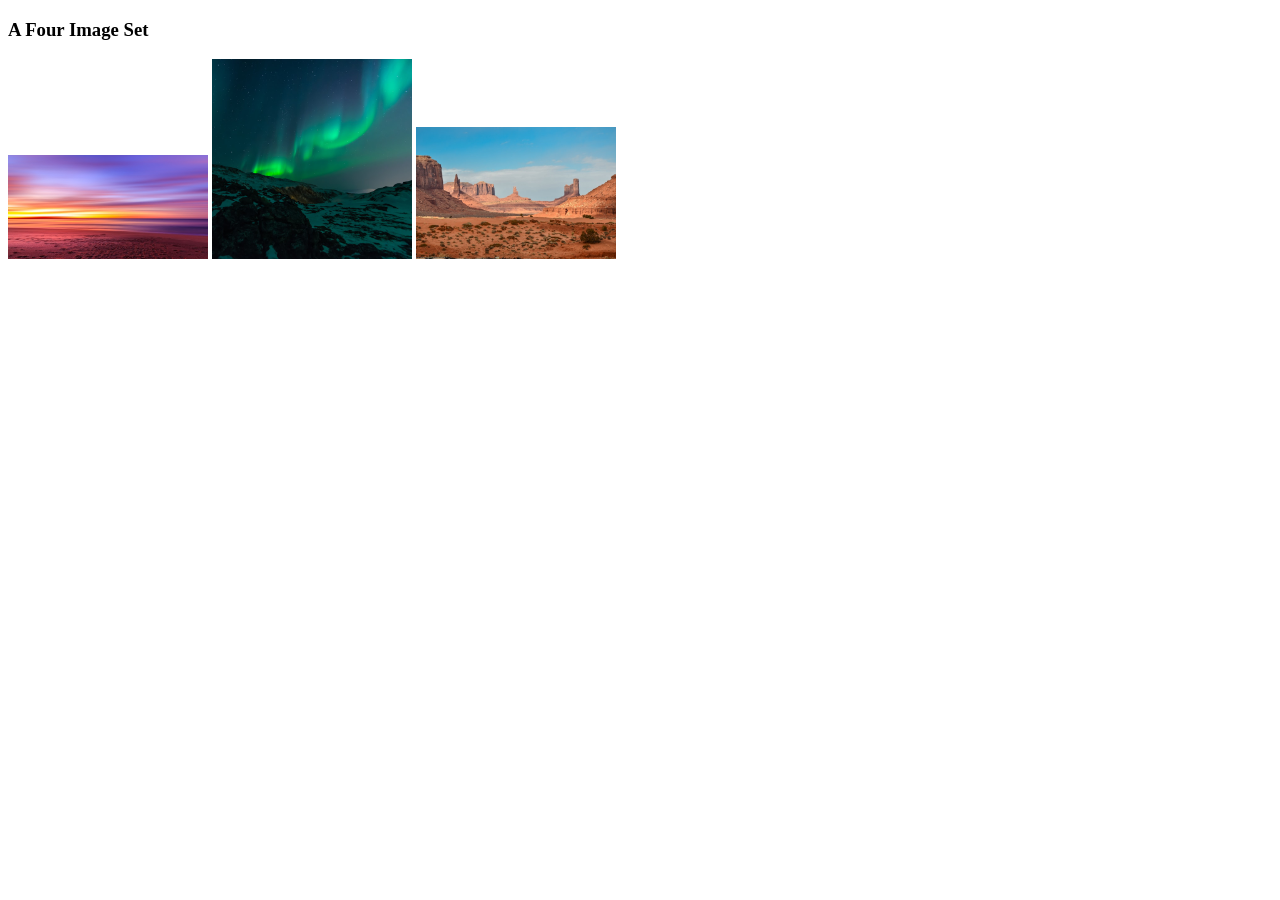
<file: demos/lightbox/index.html>
<!DOCTYPE html>
<html lang="en">
<head>
    <meta charset="UTF-8">
    <title>Lightbox Demo</title>
    <link rel="stylesheet" href="css/lightbox.min.css">
    <style>
        img {
            width: 200px;
        }
    </style>
</head>
<body>
  <h3>A Four Image Set</h3>
  <div>
    <a class="example-image-link" href="images/sunset-lg.jpg" data-lightbox="example-set" data-title="Caption 1"><img class="example-image" src="images/sunset-sm.jpg" alt="A beautiful sunset"/></a>
    <a class="example-image-link" href="images/aurora-lg.jpg" data-lightbox="example-set" data-title="Caption 2"><img class="example-image" src="images/aurora-sm.jpg" alt="Aurora Borealis over a mountain" /></a>
    <a class="example-image-link" href="images/desert-lg.jpg" data-lightbox="example-set" data-title="Caption 3"><img class="example-image" src="images/desert-sm.jpg" alt="A dry desert" /></a>
  </div>

  <script src="js/lightbox-plus-jquery.min.js"></script>
</body>
</html>
</file>
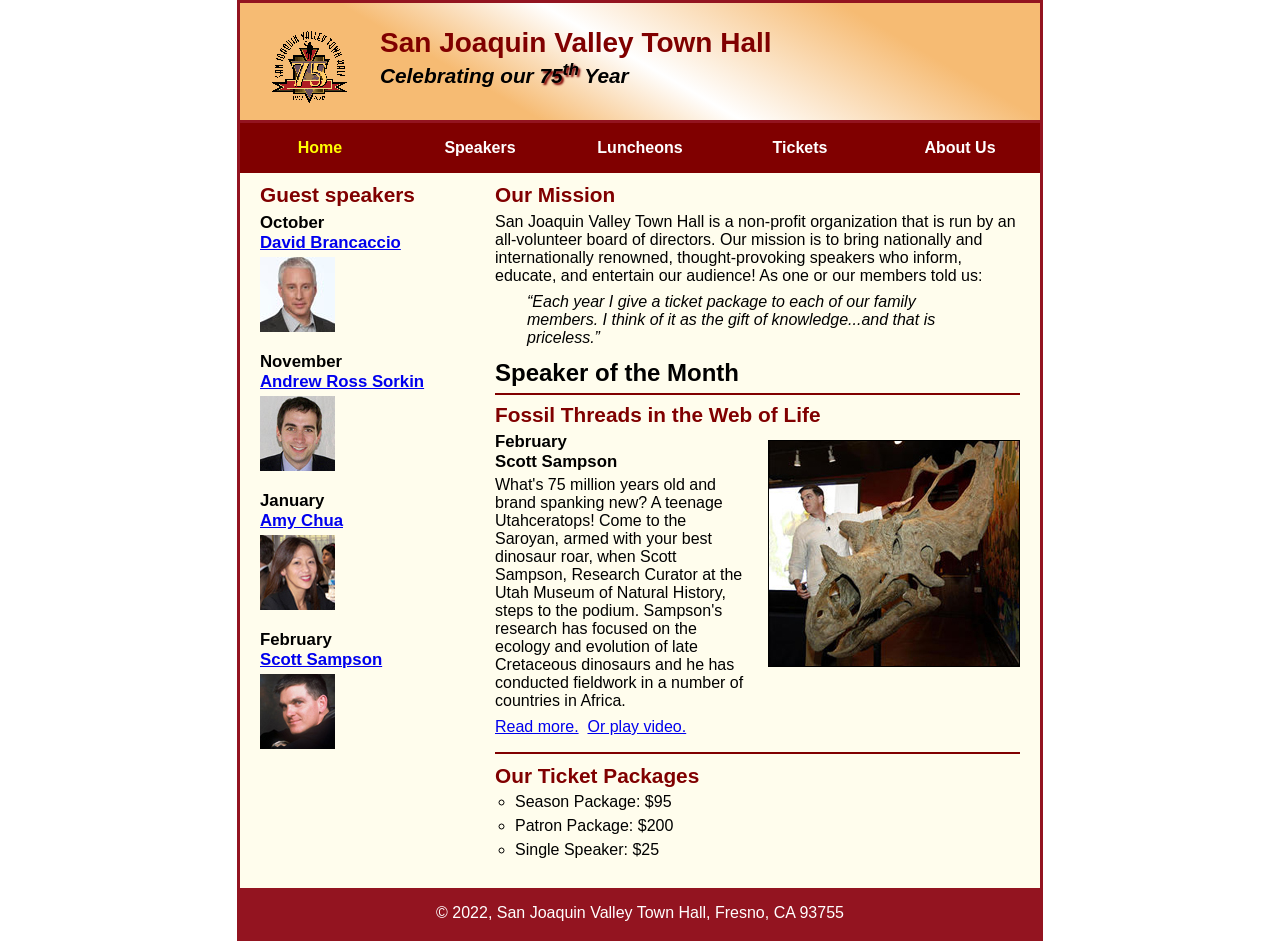
<file: exercises/town_hall_3/index.html>
<!DOCTYPE html>
<html lang="en">

<head>
	<meta charset="utf-8">
	<title>San Joaquin Valley Town Hall</title>
	<link rel="shortcut icon" href="images/favicon.ico">
	<link rel="stylesheet" href="styles/c15_main.css">
</head>

<body>
	<header>
		<img src="images/town_hall_logo.gif" alt="Town Hall logo" height="80">
		<h2>San Joaquin Valley Town Hall</h2>
		<h3>Celebrating our <span class="shadow">75<sup>th</sup></span> Year</h3>
	</header>
	<nav id="nav_menu">
    	<ul>
        	<li><a href="index.html" class="current">Home</a></li>
        	<li><a href="speakers.html">Speakers</a></li>
        	<li><a href="luncheons.html">Luncheons</a></li>
        	<li><a href="tickets.html">Tickets</a></li>
        	<li><a href="aboutus.html">About Us</a>
            	<ul>
                	<li><a href="#">Our History</a></li>
                	<li><a href="#">Board of Directors</a></li>
                	<li><a href="#">Past Speakers</a></li>
                	<li><a href="#">Contact Information</a></li>
            	</ul>
        	</li>
    	</ul>
	</nav>
	<main>
		<section>
			<h2>Our Mission</h2>
			<p>San Joaquin Valley Town Hall is a non-profit organization that is run by an 
			   all-volunteer board of directors. Our mission is to bring nationally and 
			   internationally renowned, thought-provoking speakers who inform, educate, 
			   and entertain our audience! As one or our members told us:</p>
			<blockquote>&ldquo;Each year I give a ticket package to each of our family members. 
			I think of it as the gift of knowledge...and that is priceless.&rdquo;</blockquote>
			
			<h1>Speaker of the Month</h1>
			<article>
				<h2>Fossil Threads in the Web of Life</h2>
				<img src="images/sampson_dinosaur.jpg" alt="Scott Sampson with dinosaur">
				<h3>February<br>
				Scott Sampson</h3>
				<p>What's 75 million years old and brand spanking new? A teenage Utahceratops! 
				Come to the Saroyan, armed with your best dinosaur roar, when Scott Sampson, Research 
				Curator at the Utah Museum of Natural History, steps to the podium. Sampson's research 
				has focused on the ecology and evolution of late Cretaceous dinosaurs and he has conducted 
				fieldwork in a number of countries in Africa.</p>
				<p>
					<a href="speakers/c7_sampson.html">Read more.</a>&nbsp;
					<a href="media/sampson.swf" target="_blank">Or play video.</a>
				</p>
			</article>
			
			<h2>Our Ticket Packages</h2>
			<ul>
				<li>Season Package: $95</li>
				<li>Patron Package: $200</li>
				<li>Single Speaker: $25</li>
			</ul>
		</section>
		<aside>
			<h2>Guest speakers</h2>
			<h3>October<br><a href="speakers/brancaccio.html">David Brancaccio</a></h3>
			<img src="images/brancaccio75.jpg" alt="David Brancaccio photo">
			<h3>November<br><a href="speakers/sorkin.html">Andrew Ross Sorkin</a></h3>
			<img src="images/sorkin75.jpg" alt="Andrew Ross Sorkin photo">
			<h3>January<br><a href="speakers/chua.html">Amy Chua</a></h3>
			<img src="images/chua75.jpg" alt="Amy Chua photo">
			<h3>February<br><a href="speakers/c7_sampson.html">Scott Sampson</a></h3>
			<img src="images/sampson75.jpg" alt="Scott Sampson photo">
		</aside>
	</main>
	<footer>
		<p>&copy; 2022, San Joaquin Valley Town Hall, Fresno, CA 93755</p>
	</footer>
</body>
</html>
</file>
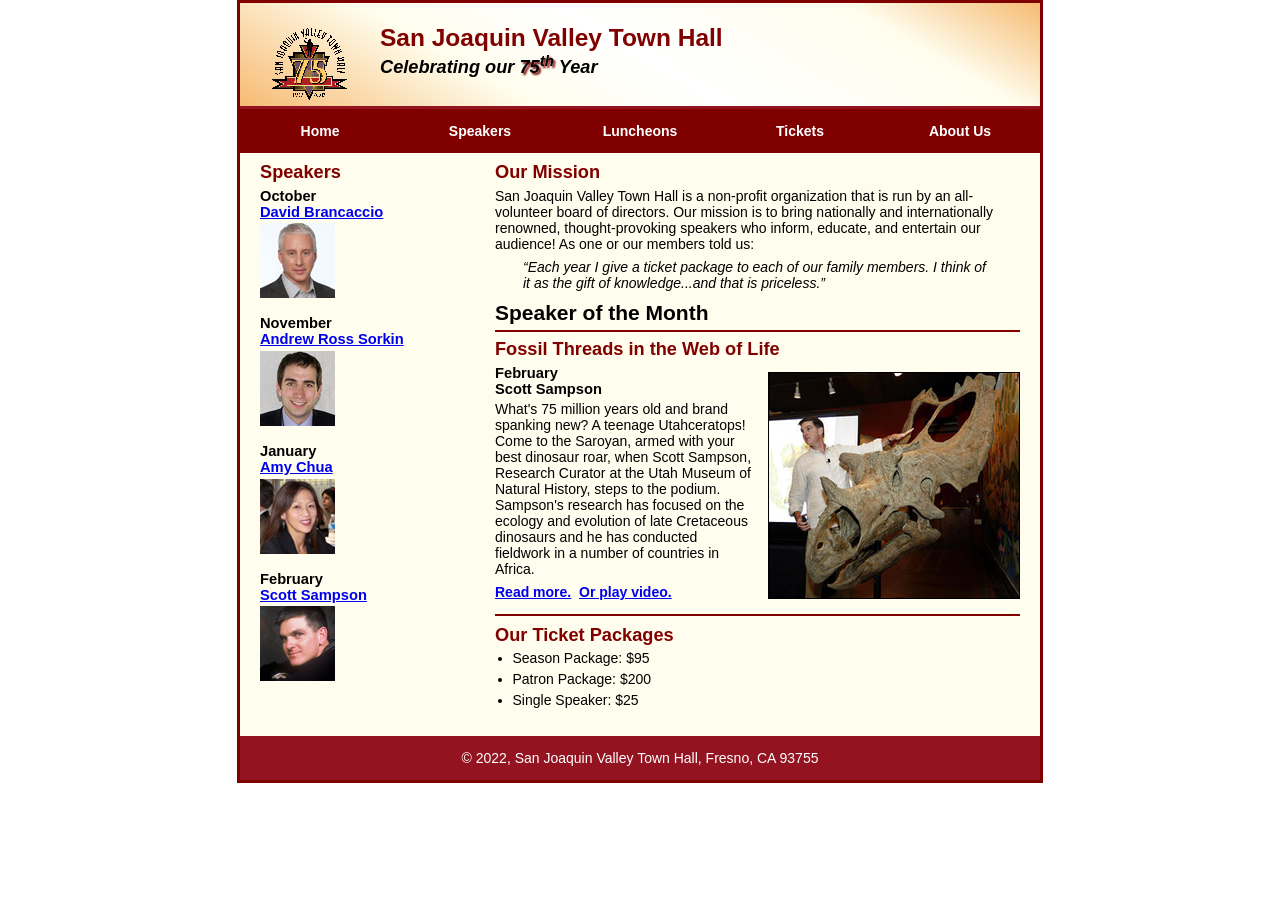
<file: exercises/town_hall_4/index.html>
<!DOCTYPE html>
<html lang="en">

<head>
	<meta charset="utf-8">
	<title>San Joaquin Valley Town Hall</title>
	<link rel="shortcut icon" href="images/favicon.ico">
	<link rel="stylesheet" href="styles/main.css">
</head>

<body>
	<header>
		<img src="images/town_hall_logo.gif" alt="Town Hall logo" height="80">
		<h2>San Joaquin Valley Town Hall</h2>
		<h3>Celebrating our <span class="shadow">75<sup>th</sup></span> Year</h3>
	</header>
    <nav id="nav_menu">
    	<ul>
       		<li><a href="../index.html">Home</a></li>
       		<li><a href="speakers.html">Speakers</a></li>
       		<li><a href="luncheons.html">Luncheons</a></li>
       		<li><a href="tickets.html">Tickets</a></li>
       		<li><a href="aboutus.html"> About Us</a>
           		<ul>
               		<li><a href="#">Our History</a></li>
               		<li><a href="#">Board of Directors</a></li>
               		<li><a href="#">Past Speakers</a></li>
               		<li><a href="#">Contact Information</a></li>
           		</ul>
       		</li>
    	</ul>
    </nav>
    <main>
    	<section>
            <h2>Our Mission</h2>
            <p>San Joaquin Valley Town Hall is a non-profit organization that is run by an all-volunteer board of directors. Our mission is to bring nationally and internationally renowned, thought-provoking speakers who inform, educate, and entertain our audience! As one or our members told us:</p>
            <blockquote>&ldquo;Each year I give a ticket package to each of our family members. I think of it as the gift of knowledge...and that is priceless.&rdquo;</blockquote>
            <h1>Speaker of the Month</h1>
            <article>
                <h2>Fossil Threads in the Web of Life</h2>
                <img src="images/sampson_dinosaur.jpg" alt="Scott Sampson with Dinosaur">
                <h3>February<br>Scott Sampson</h3>
                <p>What's 75 million years old and brand spanking new? A teenage Utahceratops! Come to the Saroyan, armed with your best dinosaur roar, when Scott Sampson, Research Curator at the Utah Museum of Natural History, steps to the podium. Sampson's research has focused on the ecology and evolution of late Cretaceous dinosaurs and he has conducted fieldwork in a number of countries in Africa.</p>
                <p><a href="speakers/sampson.html"><b>Read more.</b></a>&nbsp;
                   <a href="speakers/sampson_video.html" target="_blank"><b>Or play video.</b></a>
                </p>
            </article>
            <h2>Our Ticket Packages</h2>
            <ul>
                <li>Season Package: $95</li>
                <li>Patron Package: $200</li>
                <li>Single Speaker: $25</li>
            </ul>
        </section>
        <aside>
            <h2 id="speakers">Speakers</h2>
            <h3>October<br><a href="speakers/brancaccio.html">David Brancaccio</a></h3>
            <img src="images/brancaccio75.jpg" alt="David Brancaccio photo">
            <h3>November<br><a href="speakers/sorkin.html">Andrew Ross Sorkin</a></h3>
            <img src="images/sorkin75.jpg" alt="Andrew Ross Sorkin photo">
            <h3>January<br><a href="speakers/chua.html">Amy Chua</a></h3>
            <img src="images/chua75.jpg" alt="Amy Chua photo">
            <h3>February<br><a href="speakers/sampson.html">Scott Sampson</a></h3>
            <img src="images/sampson75.jpg" alt="Scott Sampson">
        </aside>
	</main>    
	<footer>
		<p>&copy; 2022, San Joaquin Valley Town Hall, Fresno, CA 93755</p>
	</footer>
</body>
</html>
</file>
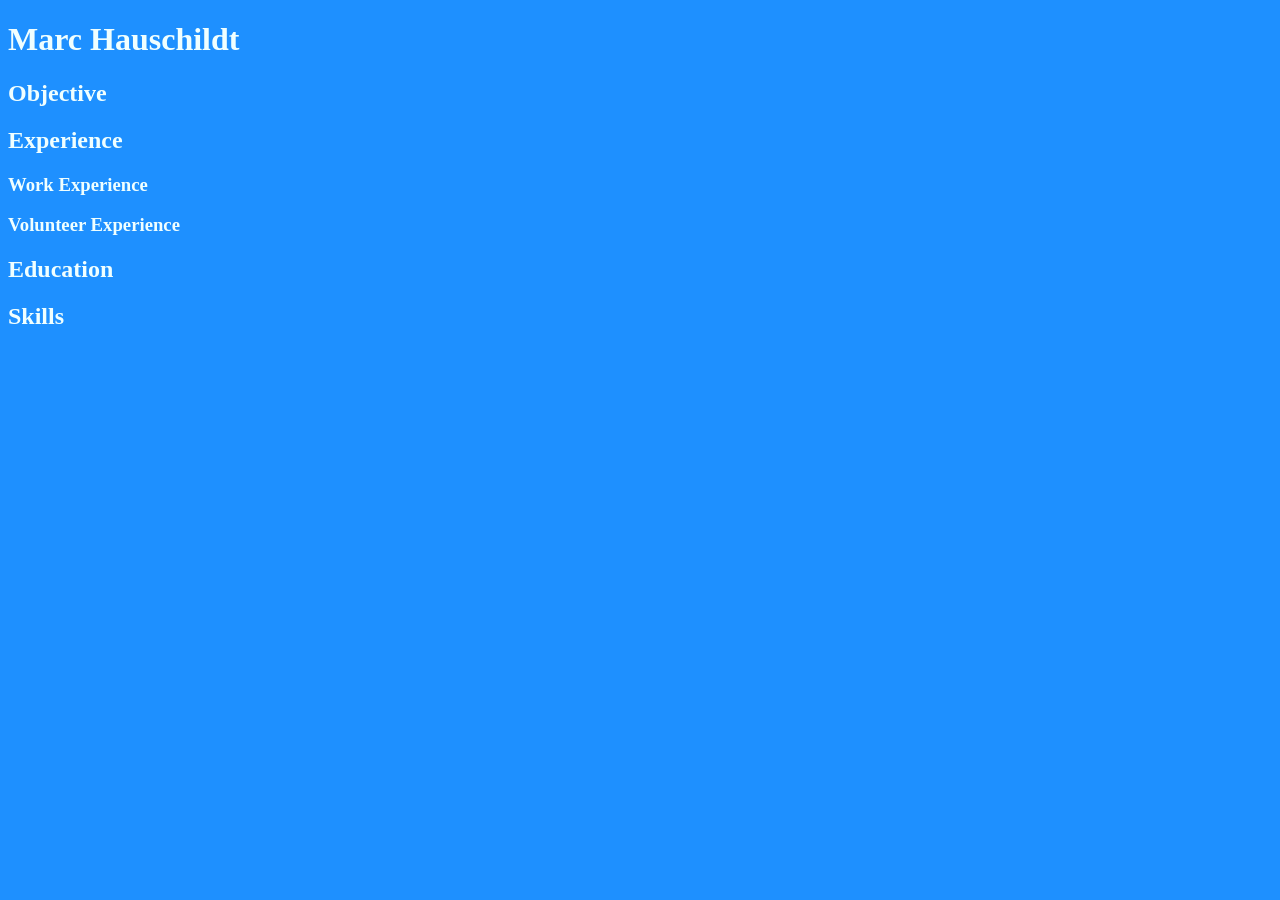
<file: labs/week01/index.html>
<!DOCTYPE html>
<html lang="en">
<head>
    <meta charset="UTF-8">
    <title>My Resume</title>
    <style>
        body {
            background-color: dodgerblue;
            color: azure;
        }
    </style>
</head>
<body>
    <h1>Marc Hauschildt</h1>
    <h2>Objective</h2>
    <h2>Experience</h2>
    <h3>Work Experience</h3>
    <h3>Volunteer Experience</h3>
    <h2>Education</h2>
    <h2>Skills</h2>
</body>
</html>
</file>
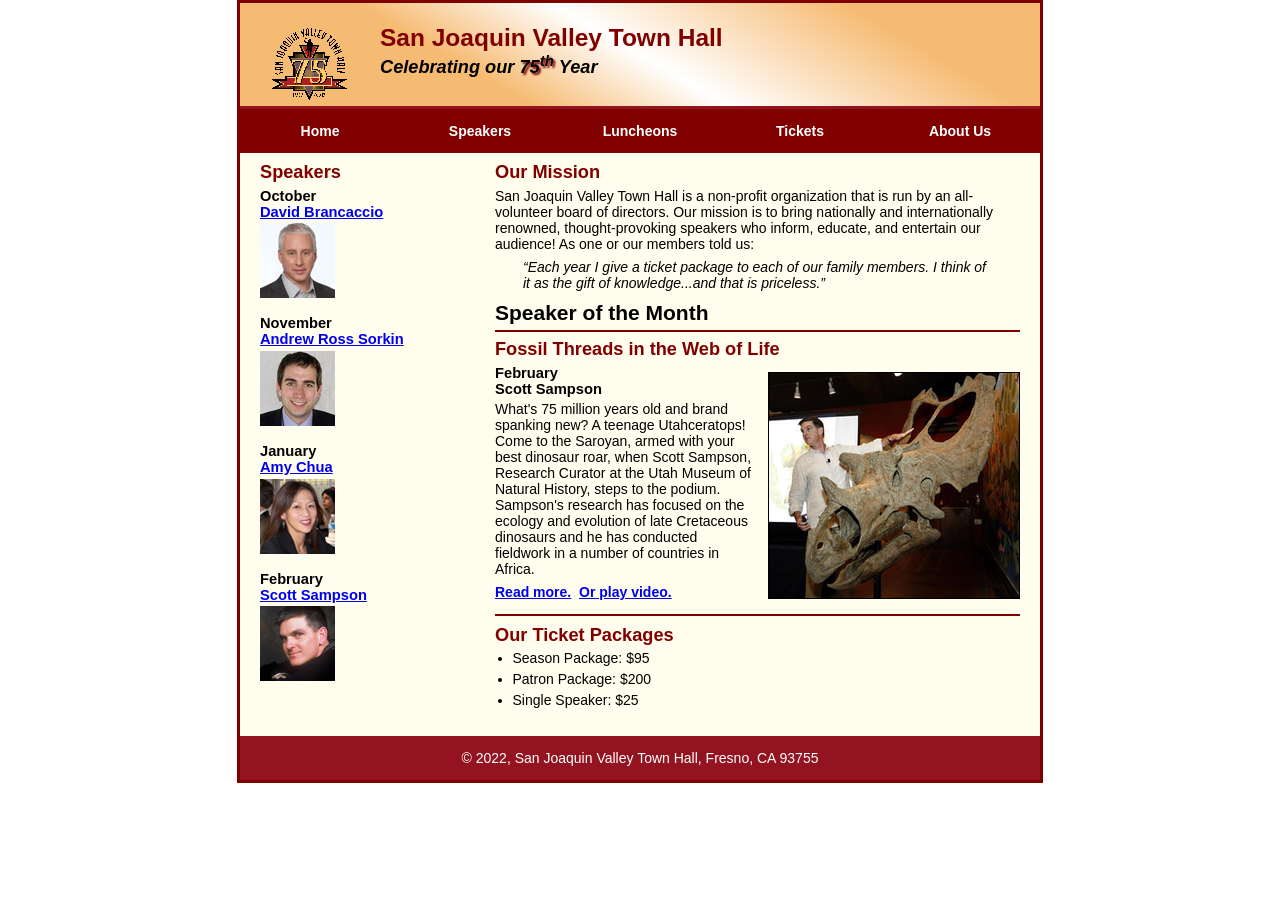
<file: solutions/town_hall_4/index.html>
<!DOCTYPE html>
<html lang="en">

<head>
	<meta charset="utf-8">
	<title>San Joaquin Valley Town Hall</title>
	<link rel="shortcut icon" href="images/favicon.ico">
	<link rel="stylesheet" href="styles/main.css">
</head>

<body>
	<header>
		<img src="images/town_hall_logo.gif" alt="Town Hall logo" height="80">
		<h2>San Joaquin Valley Town Hall</h2>
		<h3>Celebrating our <span class="shadow">75<sup>th</sup></span> Year</h3>
	</header>
	<nav id="nav_menu">
    	<ul>
       		<li><a href="../index.html">Home</a></li>
       		<li><a href="image_swaps.html">Speakers</a></li>
       		<li><a href="luncheons.html">Luncheons</a></li>
       		<li><a href="tickets.html">Tickets</a></li>
       		<li><a href="aboutus.html"> About Us</a>
           		<ul>
               		<li><a href="#">Our History</a></li>
               		<li><a href="#">Board of Directors</a></li>
               		<li><a href="#">Past Speakers</a></li>
               		<li><a href="#">Contact Information</a></li>
           		</ul>
       		</li>
    	</ul>
    </nav>
    <main>
    	<section>
            <h2>Our Mission</h2>
            <p>San Joaquin Valley Town Hall is a non-profit organization that is run by an all-volunteer board of directors. Our mission is to bring nationally and internationally renowned, thought-provoking speakers who inform, educate, and entertain our audience! As one or our members told us:</p>
            <blockquote>&ldquo;Each year I give a ticket package to each of our family members. I think of it as the gift of knowledge...and that is priceless.&rdquo;</blockquote>
            <h1>Speaker of the Month</h1>
            <article>
                <h2>Fossil Threads in the Web of Life</h2>
                <img src="images/sampson_dinosaur.jpg" alt="Scott Sampson with Dinosaur">
                <h3>February<br>Scott Sampson</h3>
                <p>What's 75 million years old and brand spanking new? A teenage Utahceratops! Come to the Saroyan, armed with your best dinosaur roar, when Scott Sampson, Research Curator at the Utah Museum of Natural History, steps to the podium. Sampson's research has focused on the ecology and evolution of late Cretaceous dinosaurs and he has conducted fieldwork in a number of countries in Africa.</p>
                <p><a href="speakers/sampson.html"><b>Read more.</b></a>&nbsp;
                   <a href="speakers/sampson_video.html" target="_blank"><b>Or play video.</b></a>
                </p>
            </article>
            <h2>Our Ticket Packages</h2>
            <ul>
                <li>Season Package: $95</li>
                <li>Patron Package: $200</li>
                <li>Single Speaker: $25</li>
            </ul>
        </section>
        <aside>
            <h2 id="speakers"> Speakers</h2>
            <h3>October<br><a href="speakers/brancaccio.html">David Brancaccio</a></h3>
            <img src="images/brancaccio75.jpg" alt="David Brancaccio photo">
            <h3>November<br><a href="speakers/sorkin.html">Andrew Ross Sorkin</a></h3>
            <img src="images/sorkin75.jpg" alt="Andrew Ross Sorkin photo">
            <h3>January<br><a href="speakers/chua.html">Amy Chua</a></h3>
            <img src="images/chua75.jpg" alt="Amy Chua photo">
            <h3>February<br><a href="speakers/sampson.html">Scott Sampson</a></h3>
            <img src="images/sampson75.jpg" alt="Scott Sampson">
        </aside>
	</main>    
	<footer>
		<p>&copy; 2022, San Joaquin Valley Town Hall, Fresno, CA 93755</p>
	</footer>
</body>
</html>
</file>
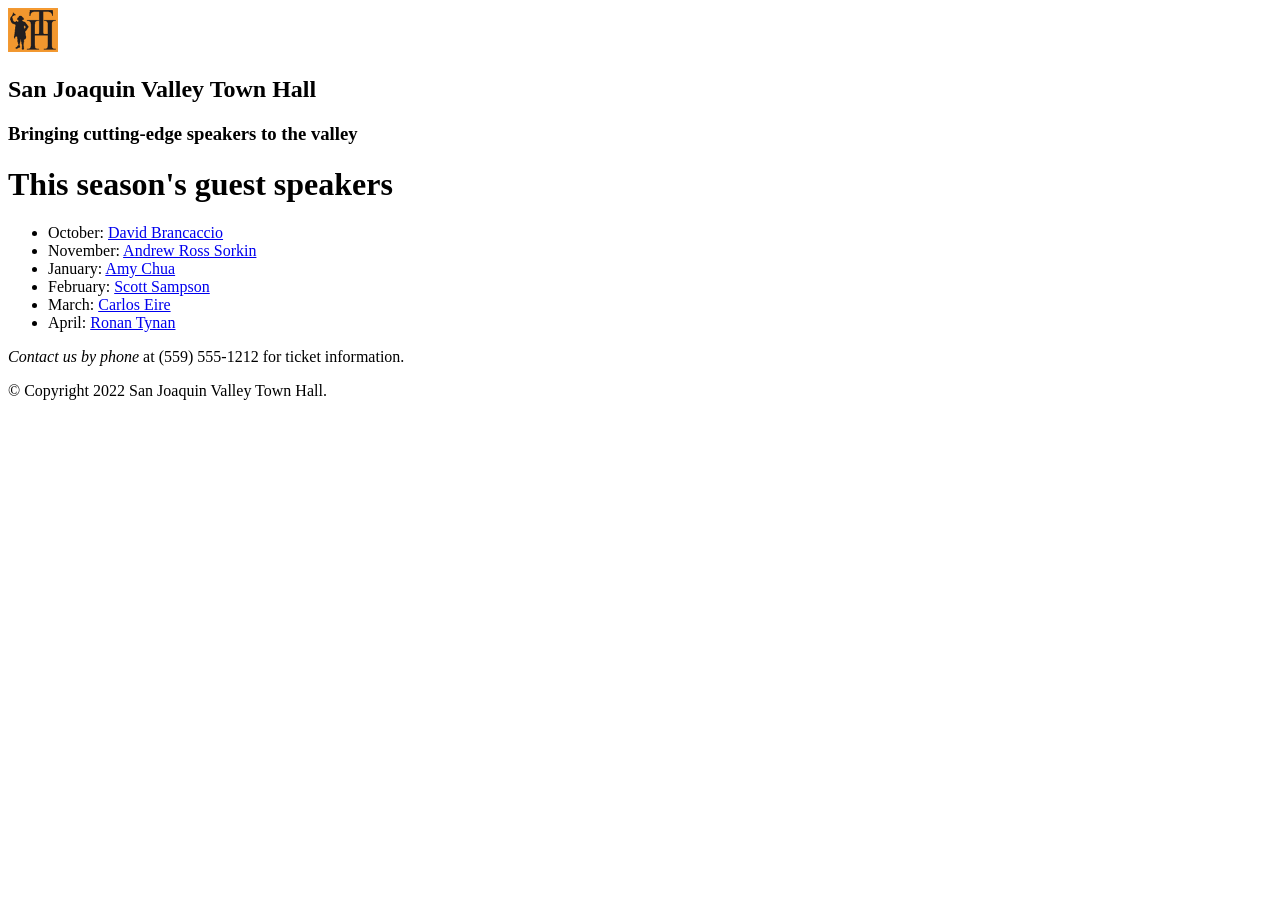
<file: book_apps/ch03/town_hall/index.html>
<!DOCTYPE html>
    
<html lang="en">
	<head>
		<meta charset="utf-8">
		<title>San Joaquin Valley Town Hall</title>
		<link rel="shortcut icon" href="images/favicon.ico">
	</head>
	
	<body>
		<header>
			<img src="images/logo.gif" alt="Town Hall Logo" width="50">
			<h2>San Joaquin Valley Town Hall</h2>
			<h3>Bringing cutting-edge speakers to the valley</h3>
		</header>
			
		<main>
		  <h1>This season's guest speakers</h1>
		  <nav>
		        <ul>
		          <li>October: <a href="#">David Brancaccio</a></li>
		          <li>November: <a href="#">Andrew Ross Sorkin</a></li>
		          <li>January: <a href="#">Amy Chua</a></li>
		          <li>February: <a href="#">Scott Sampson</a></li>
		          <li>March: <a href="#">Carlos Eire</a></li>
		          <li>April: <a href="#">Ronan Tynan</a></li>
		        </ul>
			</nav>

			<p><em>Contact us by phone</em> at (559) 555-1212 for ticket information.</p>
		</main>
			
		<footer>
		  <p>&copy; Copyright 2022 San Joaquin Valley Town Hall.</p>
		</footer>
	</body>
</html>
</file>
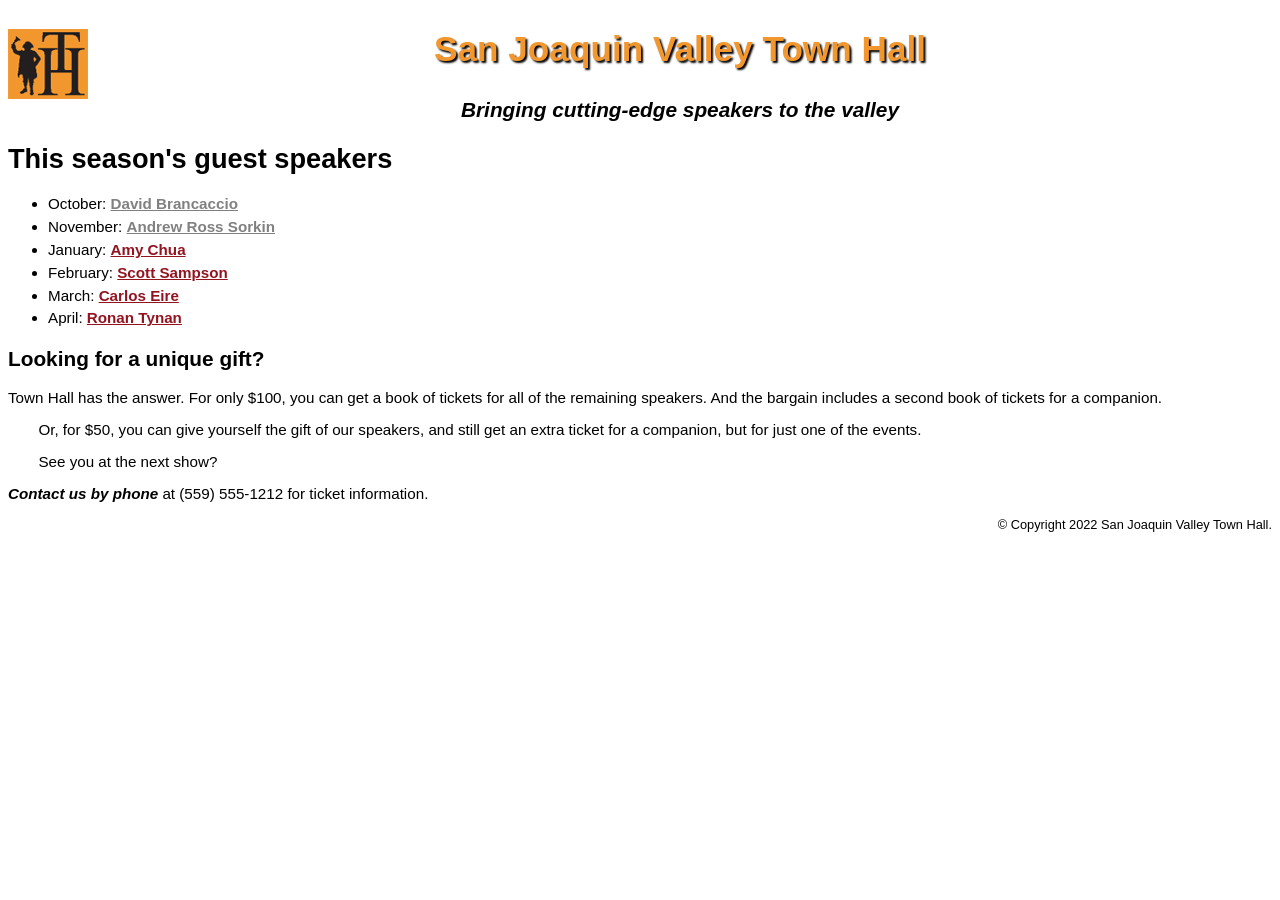
<file: book_apps/ch04/town_hall/index.html>
<!DOCTYPE html>

<html lang="en">
<head>
	<title>San Joaquin Valley Town Hall</title>
	<meta charset="utf-8">
	<link rel="shortcut icon" href="images/favicon.ico">
	<link rel="stylesheet" href="styles/main.css">
</head>
	
<body>
	<header>
		<img src="images/logo.gif" alt="Town Hall Logo" width="80">
		<h2>San Joaquin Valley Town Hall</h2>
		<h3>Bringing cutting-edge speakers to the valley</h3>
    </header>
	<main>
	  <h1>This season's guest speakers</h1>
	  <nav>
		  <ul>
		    <li>October: <a class="date_passed" href="#">David Brancaccio</a></li>
		    <li>November: <a class="date_passed" href="#">Andrew Ross Sorkin</a></li>
		    <li>January: <a href="#">Amy Chua</a></li>
		    <li>February: <a href="#">Scott Sampson</a></li>
		    <li>March: <a href="#">Carlos Eire</a></li>
		    <li>April: <a href="#">Ronan Tynan</a></li>
		  </ul>
		</nav>
		
		<h2>Looking for a unique gift?</h2>
        <p>Town Hall has the answer. For only $100, you can get 
           a book of tickets for all of the remaining speakers. And the bargain includes a 
           second book of tickets for a companion.</p>
		<p class="indent">Or, for $50, you can give yourself the gift of our speakers, and still get an extra
           ticket for a companion, but for just one of the events.</p>
        <p class="indent">See you at the next show?</p>
        
		<p><em>Contact us by phone</em> at (559) 555-1212 for ticket information.</p>
    </main>
	<footer>
	  <p>&copy; Copyright 2022 San Joaquin Valley Town Hall.</p>
	</footer>
</body>
</html>
</file>
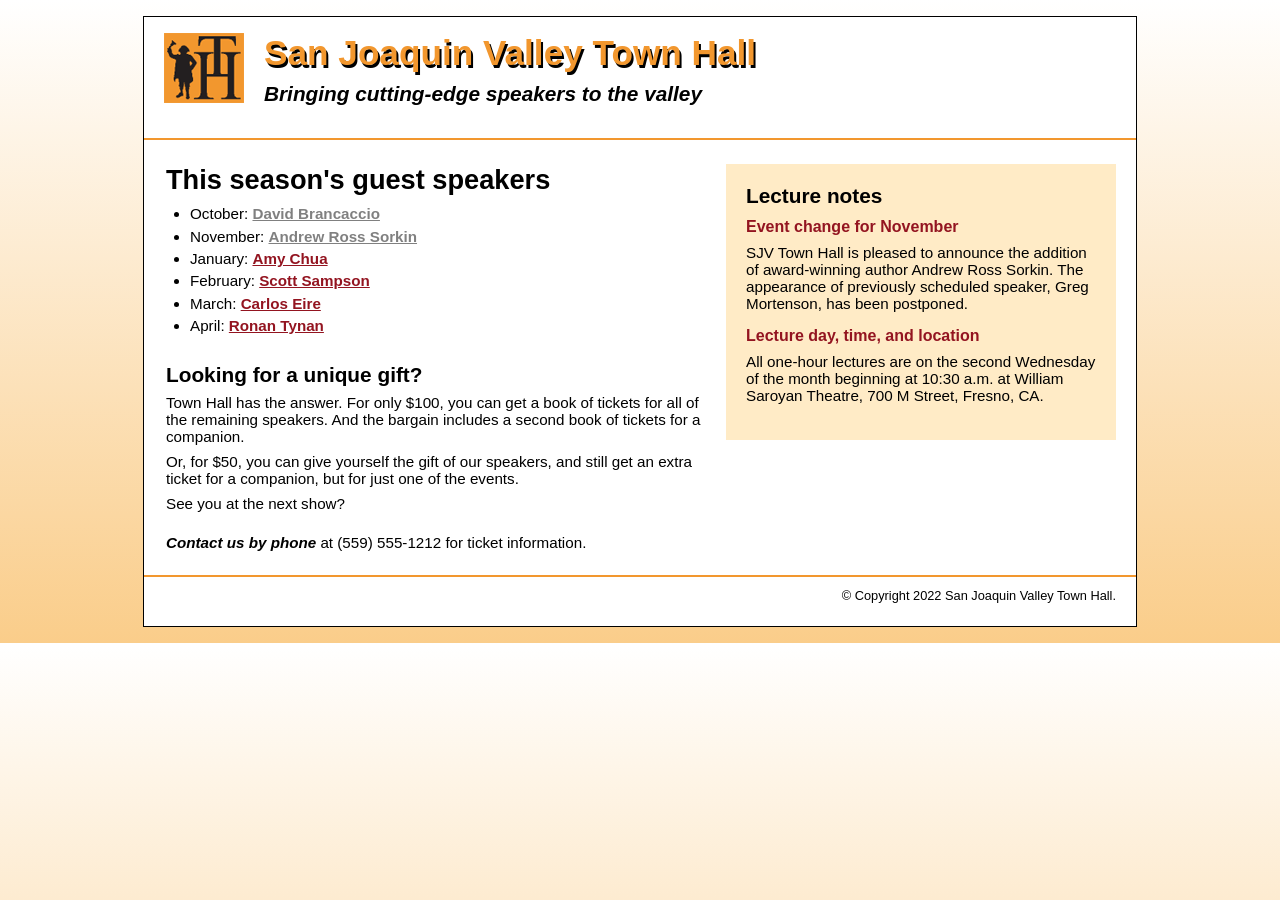
<file: book_apps/ch06/town_hall/index.html>
<!doctype html>

<html lang="en">
<head>
	  <title>San Joaquin Valley Town Hall | speakers and lecture notes</title>
	  <meta charset="utf-8">
	  <link rel="shortcut icon" href="images/favicon.ico">
    <link rel="stylesheet" href="styles/main.css">
</head>
	
<body>
	  <header>
		  <img src="images/logo.gif" alt="Town Hall Logo" width="80">
		  <h2>San Joaquin Valley Town Hall</h2>
		  <h3>Bringing cutting-edge speakers to the valley</h3>
    </header>
    <main>
        <aside>
          <h2>Lecture notes</h2>
          <h3>Event change for November</h3>
          <p>SJV Town Hall is pleased to announce the addition of award-winning author Andrew Ross Sorkin. 
            The appearance of previously scheduled speaker, Greg Mortenson, has been postponed.</p>
    
          <h3>Lecture day, time, and location</h3>
          <p>All one-hour lectures are on the second Wednesday of the month beginning at 10:30 a.m. at William Saroyan Theatre, 
            700 M Street, Fresno, CA.</p>
        </aside>
        <section>
          <h1>This season's guest speakers</h1>
          <nav>
            <ul>
              <li>October: <a class="date_passed" href="#">David Brancaccio</a></li>
              <li>November: <a class="date_passed" href="#">Andrew Ross Sorkin</a></li>
              <li>January: <a href="#">Amy Chua</a></li>
              <li>February: <a href="sampson.html">Scott Sampson</a></li>
              <li>March: <a href="#">Carlos Eire</a></li>
              <li>April: <a href="#">Ronan Tynan</a></li>
            </ul>
          </nav>
          <h2>Looking for a unique gift?</h2>
          <p>Town Hall has the answer. For only $100, you can get 
            a book of tickets for all of the remaining speakers. And the bargain includes a 
            second book of tickets for a companion.</p>
          <p>Or, for $50, you can give yourself the gift of our speakers, and still get an extra
            ticket for a companion, but for just one of the events.</p>
          <p>See you at the next show?</p>
        
          <p id="contact_us"><em>Contact us by phone</em> at (559) 555-1212 for ticket information.</p>
        </section>
    </main>
    <footer>
      <p>&copy; Copyright 2022 San Joaquin Valley Town Hall.</p>
    </footer>
</body>
</html>
</file>
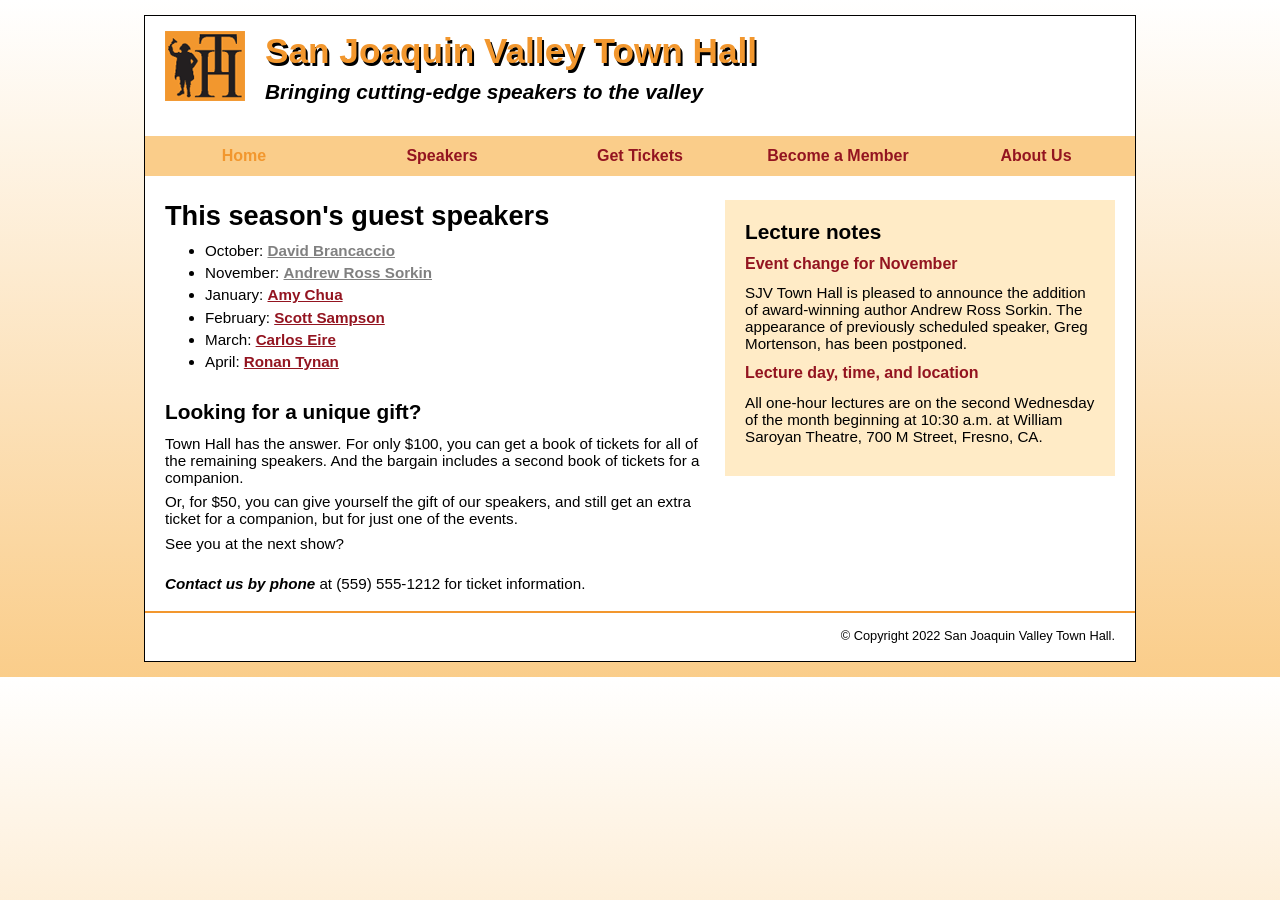
<file: book_apps/ch07/town_hall/index.html>
<!doctype html>

<html lang="en">
<head>

	<title>San Joaquin Valley Town Hall | speakers and lecture notes</title>
	<meta charset="utf-8">
	<link rel="shortcut icon" href="images/favicon.ico">
    <link rel="stylesheet" href="styles/main.css">
</head>
	
<body>
	<header>
		<img src="images/logo.gif" alt="Town Hall Logo" width="80">
		<h2>San Joaquin Valley Town Hall</h2>
		<h3>Bringing cutting-edge speakers to the valley</h3>
    </header>
    <nav id="nav_menu">
    	<ul>
    		<li><a class="current" href="index.html">Home</a></li>
    		<li><a  href="#">Speakers</a>
            <ul>
              	<li><a href="#">David Brancaccio</a></li>
                <li><a href="#">Andrew Ross Sorkin</a></li>
                <li><a href="#">Amy Chua</a></li>
                <li><a href="sampson.html">Scott Sampson</a>
                  	<ul>
                       	<li><a href="#">September 2013</a></li>
                   		  <li><a href="#">February 2018</a></li>
                    </ul>
                </li>    
                <li><a href="#">Carlos Eire</a></li>
                <li><a href="#">Ronan Tynan</a></li>
            </ul>
        </li>
        <li><a href="#">Get Tickets</a></li>
    		<li><a href="#">Become a Member</a></li>
    		<li class="lastitem"><a href="#">About Us</a></li>         
    	</ul>
    </nav>
    <main>
        <aside>
          <h2>Lecture notes</h2>
          <h3>Event change for November</h3>
          <p class="news_item">SJV Town Hall is pleased to announce the addition of award-winning author Andrew Ross Sorkin. 
            The appearance of previously scheduled speaker, Greg Mortenson, has been postponed.</p>
    
          <h3>Lecture day, time, and location</h3>
          <p class="news_item">All one-hour lectures are on the second Wednesday of the month beginning at 10:30 a.m. at William Saroyan Theatre, 
            700 M Street, Fresno, CA.</p>
        </aside>
        <section>
          <h1>This season's guest speakers</h1>
          <nav>
            <ul>
              <li>October: <a class="date_passed" href="#">David Brancaccio</a></li>
              <li>November: <a class="date_passed" href="#">Andrew Ross Sorkin</a></li>
              <li>January: <a href="#">Amy Chua</a></li>
              <li>February: <a href="sampson.html">Scott Sampson</a></li>
              <li>March: <a href="#">Carlos Eire</a></li>
              <li>April: <a href="#">Ronan Tynan</a></li>
            </ul>
          </nav>
          <h2>Looking for a unique gift?</h2>
          <p>Town Hall has the answer. For only $100, you can get 
            a book of tickets for all of the remaining speakers. And the bargain includes a 
            second book of tickets for a companion.</p>
          <p class="indent">Or, for $50, you can give yourself the gift of our speakers, and still get an extra
            ticket for a companion, but for just one of the events.</p>
          <p class="indent">See you at the next show?</p>
        
          <p id="contact_us"><em>Contact us by phone</em> at (559) 555-1212 for ticket information.</p>
        </section>
    </main>
    <footer>
      <p>&copy; Copyright 2022 San Joaquin Valley Town Hall.</p>
    </footer>
</body>
</html>
</file>
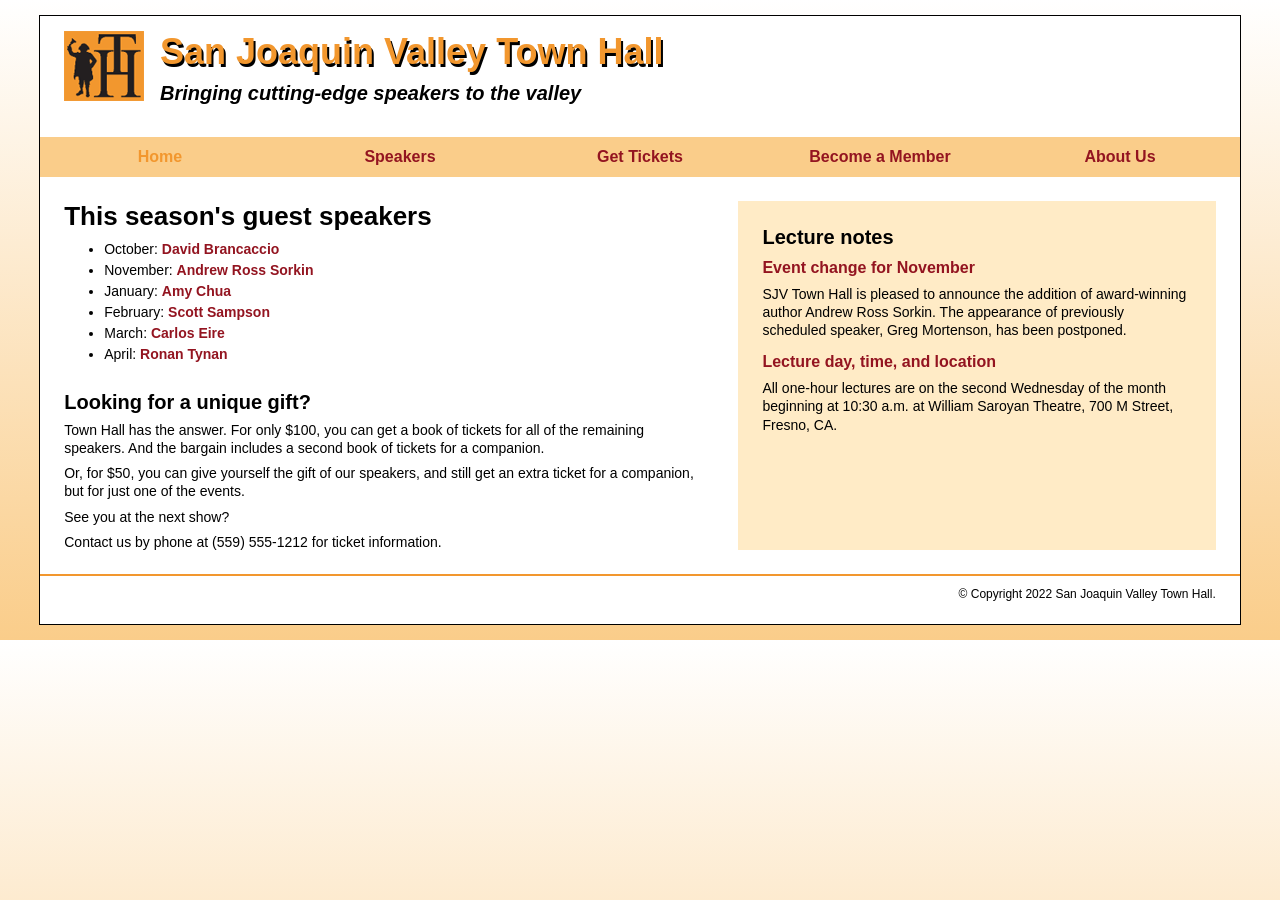
<file: book_apps/ch09/town_hall/index.html>
<!doctype html>

<html lang="en">
<head>
	<title>San Joaquin Valley Town Hall</title>
	<meta charset="utf-8">
	<meta name="viewport" content="width=device-width, initial-scale=1">
	<link rel="shortcut icon" href="images/favicon.ico">
    <link rel="stylesheet" href="styles/main.css">
    <link rel="stylesheet" href="styles/slicknav.css">
    <script src="https://code.jquery.com/jquery-3.6.0.min.js"></script>
    <script src="js/jquery.slicknav.min.js"></script>
	<script type="text/javascript">
    $(document).ready(function(){
		$('#nav_menu').slicknav({prependTo:"#mobile_menu"});
    });
    </script>
</head>
	
<body>
    <header>
        <img src="images/logo.gif" alt="Town Hall Logo">
        <h2>San Joaquin Valley Town Hall</h2>
        <h3>Bringing cutting-edge speakers to the valley</h3>
    </header>
    <nav id="mobile_menu"></nav>
    <nav id="nav_menu">
    	<ul>
    		<li><a class="current" href="index.html">Home</a></li>
    		<li><a href="#">Speakers</a>
            	<ul>
                	<li><a href="#">David Brancaccio</a></li>
                    <li><a href="#">Andrew Ross Sorkin</a></li>
                    <li><a href="#">Amy Chua</a></li>
                    <li><a href="sampson.html">Scott Sampson</a>
                    	<ul>
                        	<li><a href="#">September 2013</a></li>
                    		<li><a href="#">February 2018</a></li>
                        </ul>
                    </li>    
                    <li><a href="#">Carlos Eire</a></li>
                    <li><a href="#">Ronan Tynan</a></li>
                </ul>
            </li>
            <li><a href="#">Get Tickets</a></li>
    		<li><a href="#">Become a Member</a></li>
    		<li class="lastitem"><a href="#">About Us</a></li>         
    	</ul>
    </nav>
    <main>
        <section>
        	<h1>This season's guest speakers</h1>
        	<nav>
                <ul>
                    <li>October: <a class="date_passed" href="#">David Brancaccio</a></li>
                    <li>November: <a class="date_passed" href="#">Andrew Ross Sorkin</a></li>
                    <li>January: <a href="#">Amy Chua</a></li>
                    <li>February: <a href="sampson.html">Scott Sampson</a></li>
                    <li>March: <a href="#">Carlos Eire</a></li>
                    <li>April: <a href="#">Ronan Tynan</a></li>
                </ul>
            </nav>
            <h2>Looking for a unique gift?</h2>
            <p>Town Hall has the answer. For only $100, you can get 
            a book of tickets for all of the remaining speakers. And the bargain includes a 
            second book of tickets for a companion.</p>
            <p>Or, for $50, you can give yourself the gift of our speakers, and still get an extra
            ticket for a companion, but for just one of the events.</p>
            <p>See you at the next show?</p>
            <p>Contact us by phone at (559) 555-1212 for ticket information.</p>
        </section>
        <aside>
            <h2>Lecture notes</h2>
            <h3>Event change for November</h3>
            <p class="news_item">SJV Town Hall is pleased to announce the addition of award-winning author Andrew Ross Sorkin. 
            The appearance of previously scheduled speaker, Greg Mortenson, has been postponed.</p>
            <h3>Lecture day, time, and location</h3>
            <p class="news_item">All one-hour lectures are on the second Wednesday of the month beginning at 10:30 a.m. at William Saroyan Theatre, 
            700 M Street, Fresno, CA.</p>
        </aside>
    </main>
    <footer>
		<p>&copy; Copyright 2022 San Joaquin Valley Town Hall.</p>
    </footer>
</body>
</html>
</file>
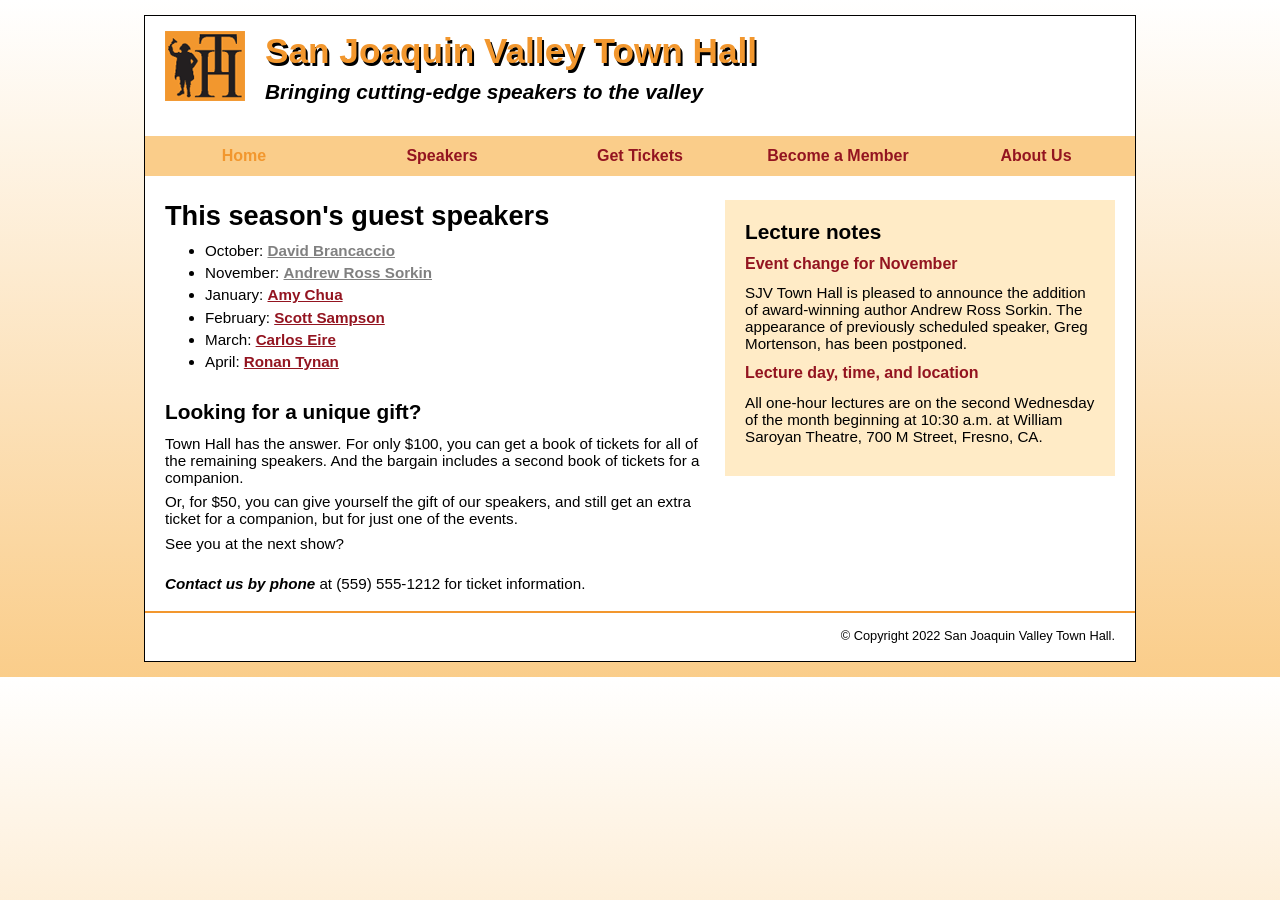
<file: book_apps/ch11/town_hall/index.html>
<!doctype html>

<html lang="en">
<head>
	<title>San Joaquin Valley Town Hall | speakers and lecture notes</title>
	<meta charset="utf-8">
	<link rel="shortcut icon" href="images/favicon.ico">
  <link rel="stylesheet" href="styles/main.css">
</head>
	
<body>
	<header>
		<img src="images/logo.gif" alt="Town Hall Logo" width="80">
		<h2>San Joaquin Valley Town Hall</h2>
		<h3>Bringing cutting-edge speakers to the valley</h3>
    </header>
    <nav id="nav_menu">
    	<ul>
    		<li><a class="current" href="index.html">Home</a></li>
    		<li><a  href="#">Speakers</a>
            	<ul>
                	<li><a href="#">David Brancaccio</a></li>
                    <li><a href="#">Andrew Ross Sorkin</a></li>
                    <li><a href="#">Amy Chua</a></li>
                    <li><a href="sampson.html">Scott Sampson</a>
                    	<ul>
                        	<li><a href="#">September 2013</a></li>
                    		<li><a href="#">February 2018</a></li>
                        </ul>
                    </li>    
                    <li><a href="#">Carlos Eire</a></li>
                    <li><a href="#">Ronan Tynan</a></li>
                </ul>
            </li>
            <li><a href="#">Get Tickets</a></li>
    		<li><a href="#">Become a Member</a></li>
    		<li><a class="lastitem" href="#">About Us</a></li>         
    	</ul>
    </nav>
    <main>
        <aside>
          <h2>Lecture notes</h2>
          <h3>Event change for November</h3>
          <p class="news_item">SJV Town Hall is pleased to announce the addition of award-winning author Andrew Ross Sorkin. 
            The appearance of previously scheduled speaker, Greg Mortenson, has been postponed.</p>
    
          <h3>Lecture day, time, and location</h3>
          <p class="news_item">All one-hour lectures are on the second Wednesday of the month beginning at 10:30 a.m. at William Saroyan Theatre, 
            700 M Street, Fresno, CA.</p>
        </aside>
        <section>
          <h1>This season's guest speakers</h1>
          <nav>
            <ul>
              <li>October: <a class="date_passed" href="#">David Brancaccio</a></li>
              <li>November: <a class="date_passed" href="#">Andrew Ross Sorkin</a></li>
              <li>January: <a href="#">Amy Chua</a></li>
              <li>February: <a href="sampson.html">Scott Sampson</a></li>
              <li>March: <a href="#">Carlos Eire</a></li>
              <li>April: <a href="#">Ronan Tynan</a></li>
            </ul>
          </nav>
          <h2>Looking for a unique gift?</h2>
          <p>Town Hall has the answer. For only $100, you can get 
            a book of tickets for all of the remaining speakers. And the bargain includes a 
            second book of tickets for a companion.</p>
          <p class="indent">Or, for $50, you can give yourself the gift of our speakers, and still get an extra
            ticket for a companion, but for just one of the events.</p>
          <p class="indent">See you at the next show?</p>
        
          <p id="contact_us"><em>Contact us by phone</em> at (559) 555-1212 for ticket information.</p>
        </section>
    </main>
    <footer>
      <p>&copy; Copyright 2022 San Joaquin Valley Town Hall.</p>
    </footer>
</body>
</html>
</file>
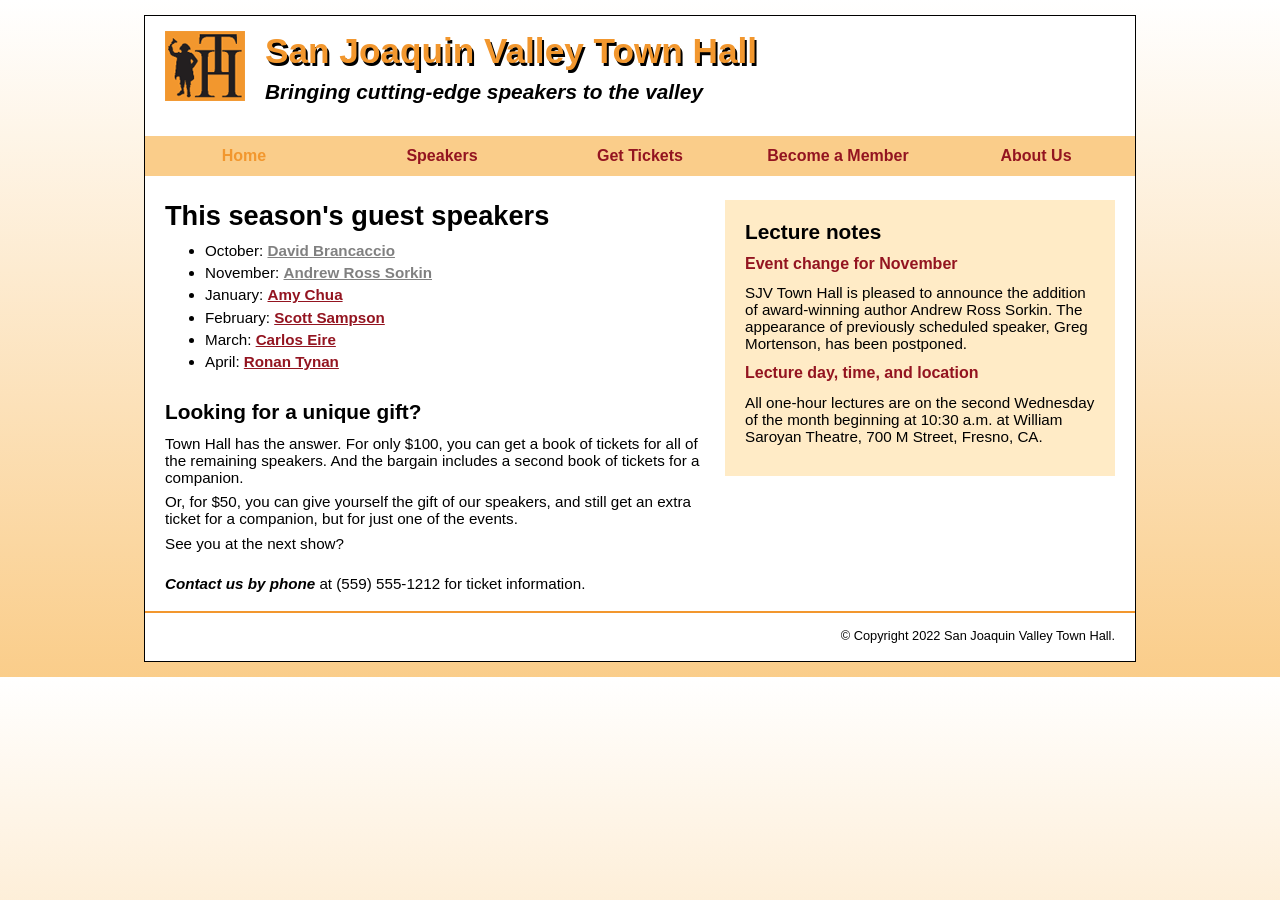
<file: book_apps/ch13/town_hall/index.html>
<!doctype html>

<html lang="en">
<head>
	<title>San Joaquin Valley Town Hall | speakers and lecture notes</title>
	<meta charset="utf-8">
	<link rel="shortcut icon" href="images/favicon.ico">
  <link rel="stylesheet" href="styles/main.css">
</head>
	
<body>
	<header>
		<img src="images/logo.gif" alt="Town Hall Logo" width="80">
		<h2>San Joaquin Valley Town Hall</h2>
		<h3>Bringing cutting-edge speakers to the valley</h3>
    </header>
    <nav id="nav_menu">
    	<ul>
    		<li><a class="current" href="index.html">Home</a></li>
    		<li><a  href="#">Speakers</a>
            	<ul>
                	<li><a href="#">David Brancaccio</a></li>
                    <li><a href="#">Andrew Ross Sorkin</a></li>
                    <li><a href="#">Amy Chua</a></li>
                    <li><a href="sampson.html">Scott Sampson</a>
                    	<ul>
                        	<li><a href="#">September 2013</a></li>
                    		<li><a href="#">February 2018</a></li>
                        </ul>
                    </li>    
                    <li><a href="#">Carlos Eire</a></li>
                    <li><a href="#">Ronan Tynan</a></li>
                </ul>
            </li>
            <li><a href="#">Get Tickets</a></li>
    		<li><a href="member.html">Become a Member</a></li>
    		<li><a class="lastitem" href="#">About Us</a></li>         
    	</ul>
    </nav>
    <main>
        <aside>
          <h2>Lecture notes</h2>
          <h3>Event change for November</h3>
          <p class="news_item">SJV Town Hall is pleased to announce the addition of award-winning author Andrew Ross Sorkin. 
            The appearance of previously scheduled speaker, Greg Mortenson, has been postponed.</p>
    
          <h3>Lecture day, time, and location</h3>
          <p class="news_item">All one-hour lectures are on the second Wednesday of the month beginning at 10:30 a.m. at William Saroyan Theatre, 
            700 M Street, Fresno, CA.</p>
        </aside>
        <section>
          <h1>This season's guest speakers</h1>
          <nav>
            <ul>
              <li>October: <a class="date_passed" href="#">David Brancaccio</a></li>
              <li>November: <a class="date_passed" href="#">Andrew Ross Sorkin</a></li>
              <li>January: <a href="#">Amy Chua</a></li>
              <li>February: <a href="sampson.html">Scott Sampson</a></li>
              <li>March: <a href="#">Carlos Eire</a></li>
              <li>April: <a href="#">Ronan Tynan</a></li>
            </ul>
          </nav>
          <h2>Looking for a unique gift?</h2>
          <p>Town Hall has the answer. For only $100, you can get 
            a book of tickets for all of the remaining speakers. And the bargain includes a 
            second book of tickets for a companion.</p>
          <p class="indent">Or, for $50, you can give yourself the gift of our speakers, and still get an extra
            ticket for a companion, but for just one of the events.</p>
          <p class="indent">See you at the next show?</p>
        
          <p id="contact_us"><em>Contact us by phone</em> at (559) 555-1212 for ticket information.</p>
        </section>
    </main>
    <footer>
      <p>&copy; Copyright 2022 San Joaquin Valley Town Hall.</p>
    </footer>
</body>
</html>
</file>
<file: exercises/town_hall_3/styles/c15_main.css>
/* the styles for the elements */
* {
	margin: 0;
	padding: 0;
}
html {
	background-color: white;
}
body {
	font-family: Arial, Helvetica, sans-serif;
    font-size: 100%;
    width: 800px;
    margin: 0 auto;
    border: 3px solid #931420;
    background-color: #fffded;
}
a:focus, a:hover {
	font-style: italic;
}
/* the styles for the header */
header {
	padding: 1.5em 0 2em 0;
	border-bottom: 3px solid #931420;
	background-image: linear-gradient(
	    30deg, #f6bb73 0%, #f6bb73 30%, white 50%, #f6bb73 80%, #f6bb73 100%);
}
header h2 {
	font-size: 175%;
	color: #800000;
}
header h3 {
	font-size: 130%;
	font-style: italic;
}
header img {
	float: left;
	padding: 0 30px;
}
.shadow {
	text-shadow: 2px 2px 2px #800000;
}
/* the styles for the navigation menu */
#nav_menu ul {
	list-style-type: none;
	margin: 0;
	padding: 0;
	position: relative;
}
#nav_menu ul li {
	float: left;
}
#nav_menu ul li a {
    display: block;
    width: 160px;
    text-align: center;
    padding: 1em 0;
    text-decoration: none;
    background-color: #800000;
    color: white;
    font-weight: bold;
}
#nav_menu a.current {
	color: yellow;
}
#nav_menu ul ul {
    display: none;
    position: absolute;
    top: 100%;
}
#nav_menu ul ul li {
	float: none;
}
#nav_menu ul li:hover > ul {
	display: block;
}
#nav_menu > ul::after {
    content: "";
    clear: both;
    display: block;
}
/* the styles for the main content */
main {
	clear: left;
}
/* the styles for the section */
section {
	width: 525px;
	float: right;
	padding: 0 20px 20px 20px;
}
section h1 {
	font-size: 150%;
	padding: .5em 0 .25em 0;
	margin: 0;
}
section h2 {
	color: #800000;
	font-size: 130%;
	padding: .5em 0 .25em 0;
}
section p {
	padding-bottom: .5em;
}
section blockquote {
	padding: 0 2em;
	font-style: italic;
}
section ul {
	padding: 0 0 .25em 1.25em;
	list-style-type: circle;
}
section li {
	padding-bottom: .35em;
}

/* the styles for the article */
article {
	padding: .5em 0;
	border-top: 2px solid #800000;
	border-bottom: 2px solid #800000;
}
article h2 {
	padding-top: 0;
}
article h3 {
	font-size: 105%;
	padding-bottom: .25em;
}
article img {
	float: right;
	margin: .5em 0 1em 1em;
	border: 1px solid black;
	transition: 3s;
}

/* the styles for the table */
figure {
	margin-top: .5em;
	margin-left: 0;
}
figcaption {
	color: #800000;
}

table {
	border-collapse: collapse;
}
thead, tfoot {
	border-top: 2px solid #800000;
	border-bottom: 2px solid #800000;
}
th, td {
	padding: .2em .7em;
	text-align: left;
}
tfoot th, tfoot td {
	text-align: right;
	font-weight: bold;
}
.border_bottom {
	border-bottom: 2px solid #800000;
}
.right {
	text-align: right;
}
/*
th:first-child, td:first-child {
	text-align: left;
}
th:first-child {
	vertical-align: bottom; }
th:nth-child(3) {
	text-align: center; }
*/

/* the styles for the aside */
aside {
	width: 215px;
	float: right;
	padding: 0 0 20px 20px;
}
aside h2 {
	color: #800000;
	font-size: 130%;
	padding: .5em 0 .25em 0;
}

aside h3 {
	font-size: 105%;
	padding-bottom: .25em;
}
aside img {
	padding-bottom: 1em;
}

/* the styles for the footer */
footer {
	background-color: #931420;
	clear: both;
}
footer p {
	text-align: center;
	color: white;
	padding: 1em 0;
}
</file>
<file: exercises/town_hall_4/styles/main.css>
/* the styles for the elements */
* {
	margin: 0;
	padding: 0;
}
html {
	background-color: white;
}
body {
	font-family: Arial, Helvetica, sans-serif;
    font-size: 87.5%;
    width: 800px;
    margin: 0 auto;
    border: 3px solid #800000;
    background-color: #fffded;
}
a:focus, a:hover {
	font-style: italic;
}
/* the styles for the header */
header {
	padding: 1.5em 0 2em 0;
	border-bottom: 3px solid #931420;
	background-image: linear-gradient(
	    30deg, #f6bb73 0%, #fffded 30%, white 50%, #fffded 80%, #f6bb73 100%);
}
header h2 {
	font-size: 175%;
	color: #800000;
}
header h3 {
	font-size: 130%;
	font-style: italic;
}
header img {
	float: left;
	padding: 0 30px;
}
.shadow {
	text-shadow: 2px 2px 2px #800000;
}
/* the styles for the navigation menu */
#nav_menu ul {
	list-style-type: none;
	margin: 0;
	padding: 0;
	position: relative;
}
#nav_menu ul li {
	float: left;
}
#nav_menu ul li a {
    display: block;
    width: 160px;
    text-align: center;
    padding: 1em 0;
    text-decoration: none;
    background-color: #800000;
    color: white;
    font-weight: bold;
}
#nav_menu a.current {
	color: yellow;
}
#nav_menu ul ul {
    display: none;
    position: absolute;
    top: 100%;
}
#nav_menu ul ul li {
	float: none;
}
#nav_menu ul li:hover > ul {
	display: block;
}
#nav_menu > ul::after {
    content: "";
    clear: both;
    display: block;
}

/* the styles for the main content */
main {
	clear: left;
}
/* the styles for the section */
section {
	width: 525px;
	float: right;
	padding: 0 20px 20px 20px;
}
section h1 {
	font-size: 150%;
	padding: .5em 0 .25em 0;
	margin: 0;
}
section h2 {
	color: #800000;
	font-size: 130%;
	padding: .5em 0 .25em 0;
}
section p {
	padding-bottom: .5em;
}
section blockquote {
	padding: 0 2em;
	font-style: italic;
}
section ul {
	padding: 0 0 .25em 1.25em;
}
section li {
	padding-bottom: .35em;
}

/* the styles for the article */
article {
	padding: .5em 0;
	border-top: 2px solid #800000;
	border-bottom: 2px solid #800000;
}
article h2 {
	padding-top: 0;
}
article h3 {
	font-size: 105%;
	padding-bottom: .25em;
}
article img {
	float: right;
	margin: .5em 0 1em 1em;
	border: 1px solid black;
}

/* the styles for the aside */
aside {
	width: 215px;
	float: right;
	padding: 0 0 20px 20px;
}
aside h2 {
	color: #800000;
	font-size: 130%;
	padding: .5em 0 .25em 0;
}

aside h3 {
	font-size: 105%;
	padding-bottom: .25em;
}
aside img {
	padding-bottom: 1em;
}

/* the styles for the footer */
footer {
	background-color: #931420;
	clear: both;

}
footer p {
	text-align: center;
	color: white;
	padding: 1em 0;
}
</file>
<file: solutions/town_hall_4/styles/main.css>
/* the styles for the elements */
* {
	margin: 0;
	padding: 0;
}
html {
	background-color: white;
}
body {
	font-family: Arial, Helvetica, sans-serif;
    font-size: 87.5%;
    width: 800px;
    margin: 0 auto;
    border: 3px solid #800000;
    background-color: #fffded;
}
a:focus, a:hover {
	font-style: italic;
}
/* the styles for the header */
header {
	padding: 1.5em 0 2em 0;
	border-bottom: 3px solid #931420;
	background-image: linear-gradient(
	    30deg, #f6bb73 0%, #f6bb73 30%, white 50%, #f6bb73 80%, #f6bb73 100%);
}
header h2 {
	font-size: 175%;
	color: #800000;
}
header h3 {
	font-size: 130%;
	font-style: italic;
}
header img {
	float: left;
	padding: 0 30px;
}
.shadow {
	text-shadow: 2px 2px 2px #800000;
}
/* the styles for the navigation menu */
#nav_menu ul {
	list-style-type: none;
	margin: 0;
	padding: 0;
	position: relative;
}
#nav_menu ul li {
	float: left;
}
#nav_menu ul li a {
    display: block;
    width: 160px;
    text-align: center;
    padding: 1em 0;
    text-decoration: none;
    background-color: #800000;
    color: white;
    font-weight: bold;
}
#nav_menu a.current {
	color: yellow;
}
#nav_menu ul ul {
    display: none;
    position: absolute;
    top: 100%;
}
#nav_menu ul ul li {
	float: none;
}
#nav_menu ul li:hover > ul {
	display: block;
}
#nav_menu > ul::after {
    content: "";
    clear: both;
    display: block;
}

/* the styles for the main content */
main {
	clear: left;
}
/* the styles for the section */
section {
	width: 525px;
	float: right;
	padding: 0 20px 20px 20px;
}
section h1 {
	font-size: 150%;
	padding: .5em 0 .25em 0;
	margin: 0;
}
section h2 {
	color: #800000;
	font-size: 130%;
	padding: .5em 0 .25em 0;
}
section p {
	padding-bottom: .5em;
}
section blockquote {
	padding: 0 2em;
	font-style: italic;
}
section ul {
	padding: 0 0 .25em 1.25em;
}
section li {
	padding-bottom: .35em;
}

/* the styles for the article */
article {
	padding: .5em 0;
	border-top: 2px solid #800000;
	border-bottom: 2px solid #800000;
}
article h2 {
	padding-top: 0;
}
article h3 {
	font-size: 105%;
	padding-bottom: .25em;
}
article img {
	float: right;
	margin: .5em 0 1em 1em;
	border: 1px solid black;
}

/* the styles for the aside */
aside {
	width: 215px;
	float: right;
	padding: 0 0 20px 20px;
}
aside h2 {
	color: #800000;
	font-size: 130%;
	padding: .5em 0 .25em 0;
}

aside h3 {
	font-size: 105%;
	padding-bottom: .25em;
}
aside img {
	padding-bottom: 1em;
}

/* the styles for the footer */
footer {
	background-color: #931420;
	clear: both;

}
footer p {
	text-align: center;
	color: white;
	padding: 1em 0;
}
</file>
<file: book_apps/ch04/town_hall/styles/main.css>
/* the styles for the elements */
body {
	font-family: Verdana, Arial, Helvetica, sans-serif;
    font-size: 100%;
}

a { font-weight: bold; }
a:link { color: #931420; }
a:hover, a:focus { color: blue; }
a:visited { color: #f2972e;}

ul { line-height: 1.5; }
li, p { font-size: 95%; }
em { font-weight: bold; }

/* the styles for the header */
header img { float: left; }
header h2 {
	font-size: 220%;
    color: #f2972e;
    text-align: center;
	text-shadow: 2px 2px 2px black;
}
header h3 {
	font-size: 130%;
	font-style: italic;
    text-align: center;
}

/* the styles for the main content */
main { clear: left; }
main h1 { font-size: 170%; }
main h2 { font-size: 130%; }

main p.indent { text-indent: 2em; }
main a.date_passed { color: gray; }

/* the styles for the footer */
footer p {
	font-size: 80%;
	text-align: right;
}
</file>
<file: book_apps/ch06/town_hall/styles/main.css>
/* type selectors */
html {
	background-image: linear-gradient(to bottom, white 0%, #facd8a 100%);	
}
body {
	font-family: Verdana, Arial, Helvetica, sans-serif;
    font-size: 100%;
	width: 992px;
	background-color: white;
	margin: 1em auto;
	padding: 1em 0;
	border: 1px solid black;
}
section, aside, h1, h2, h3, p, ul {
	margin: 0;
	padding: 0;
}
section, aside {
	margin-top: 1.5em;
	margin-bottom: 1em;	
}

a { font-weight: bold; }
a:link { color: #931420; }
a:hover, a:focus { color: blue; }
a:visited { color: #f2972e; }

ul { 
	margin-left: 1.5em;
	margin-bottom: 1.5em; 
}
li {
	font-size: 95%;
	padding-bottom: .35em;
}
p {
	font-size: 95%;
	padding-bottom: .5em;
}
em { font-weight: bold; }

/* the styles for the header */
header { 
	padding-bottom: 2em;
	border-bottom: 2px solid #f2972e;
}
header img { 
	float: left;
	margin-left: 20px;
}
header h2 {
	font-size: 220%;
    color: #f2972e;
    text-shadow: 2px 3px 0 black;
    margin-left: 120px;
	margin-bottom: .25em;
}
header h3 {
	font-size: 130%;
	font-style: italic;
    margin-left: 120px;
}

/* the styles for the section */
section {
	width: 535px;
	margin-left: 20px;
	padding-right: 25px;
	float: right;
}
section h1 {
	font-size: 170%; 
	margin-bottom: .35em;
}
section h2 {
	font-size: 130%;
	margin-bottom: .35em;
}

#contact_us { margin-top: 1em; }
a.date_passed  { color: gray; }

/* the styles for the sidebar */
aside {
	width: 350px;
	float: right;
	padding: 20px;
	background-color: #ffebc6;
	margin-right: 20px;
}
aside h2 {
	font-size: 130%;
	padding-bottom: .5em;
}
aside h3 {
	font-size: 100%;
	color: #931420;
	padding-bottom: .5em;
}
aside p {
	margin-bottom: .5em;
}

/* the styles for the footer */
footer {
	clear: both;
	margin-top: 1em;
	border-top: 2px solid #f2972e;
	padding-top: .7em;
}
footer p {
	font-size: 80%;
	text-align: right;
	margin-right: 20px;
}
</file>
<file: book_apps/ch07/town_hall/styles/main.css>
/* type selectors */
html {
	background-image: linear-gradient(to bottom, white 0%, #facd8a 100%);	
}
body {
	font-family: Verdana, Arial, Helvetica, sans-serif;
    font-size: 100%;
	width: 990px;
	background-color: white;
	margin: 15px auto;
	padding: 15px 0;
	border: 1px solid black;
}
section, aside, h1, h2, h3, p {
	margin: 0;
	padding: 0;
}
section, aside {
	margin-top: 1.5em;
	margin-bottom: 1em;	
}

a {
	font-weight: bold;
}
a:link, a:visited { color: #931420; }
a:hover, a:focus { color: black; }

p {
	font-size: 95%;
	padding: .25em 0;
}
em { font-weight: bold; }

/* the styles for the header */
header { 
	padding-bottom: 2em;
}
header h2 {
	font-size: 220%;
    color: #f2972e;
    text-shadow: 2px 3px 0 black;
    margin-left: 120px;
	margin-bottom: .25em;
}
header h3 {
	font-size: 130%;
	font-style: italic;
    margin-left: 120px;
}
header img { 
	float: left;
	margin-left: 20px;
}

/* The styles for the navigation menu - operation */
#nav_menu ul {
	list-style: none;
	position: relative;    /* So the submenus can be positioned */
}
#nav_menu ul li {
	float: left;
}
#nav_menu ul ul {
	display: none;         /* Don't display submenu until hover of the li element */
	position: absolute;
	top: 100%;
}
#nav_menu ul ul li {
	float: none;
	position: relative;
}
#nav_menu ul ul li ul {
	position: absolute;
	left: 100%;
	top: 0;
}
#nav_menu ul li.lastitem ul li ul {
	position: absolute;
	left: -100%;
	top: 0;
}
#nav_menu ul li:hover > ul {
	display: block;           /* Display the submenu on hover of the li element */
}
#nav_menu > ul::after {
	content: "";
	clear: both;
	display: block;
}

/* The styles for the navigation menu - formatting */
#nav_menu ul {
	margin: 0;
	padding: 0;
}
#nav_menu ul li a {
	text-align: center;
	display: block;
	width: 198px;
	padding: .7em 0;
	text-decoration: none;
	background-color: #facd8a;
}
#nav_menu ul li a.current {
	color: #f2972e !important;
}

/* the styles for the section */
section {
	width: 535px;
	margin-left: 20px;
	padding-right: 25px;
	float: right;	
}
section ul { 
	margin-top: 0;
	margin-bottom: 1.5em; 
}
section li {
	font-size: 95%;
	padding-bottom: .35em;
}
section h1 {
	font-size: 170%; 
	margin-bottom: 0.35em;
}
section h2 {
	font-size: 130%;
	margin-bottom: 0.35em;
}

#contact_us { margin-top: 1em; }
a.date_passed  { color: gray; }

/* the styles for the sidebar */
aside {
	width: 350px;
	float: right;
	padding: 20px;
	background-color: #ffebc6;
	margin-right: 20px;
}
aside h2 {
	font-size: 130%;
	padding-bottom: .5em;
}
aside h3 {
	font-size: 100%;
	color: #931420;
	padding-bottom: .5em;
}
aside p { margin-bottom: .5em; }

/* the styles for the footer */
footer {
	clear: both;
	border-top: 2px solid #f2972e;
	padding-top: .7em;
}
footer p {
	font-size: 80%;
	text-align: right;
	margin-right: 20px;
}
</file>
<file: book_apps/ch09/town_hall/styles/main.css>
/* type selectors */
html {
	background-image: linear-gradient(to bottom, white 0%, #facd8a 100%);
}
body {
	font-family: Verdana, Arial, Helvetica, sans-serif;
	font-size: 100%;
	width: 96%;
	max-width: 1200px; 
	background-color: white;
	margin: 15px auto;
	padding: 15px 0;
	border: 1px solid black;
}
section, aside, h1, h2, h3, p {
	margin: 0;
	padding: 0;
}
section, aside {
	margin-bottom: 1em;
}
p {
	font-size: .875em;
	padding-bottom: .5em;
	line-height: 130%;
}
em {
	font-weight: bold;
}
a {
	font-weight: bold;
	text-decoration: none;
}
a:link, a:visited {
	color: #931420 !important;
}
a:hover, a:focus {
	color: black !important;
}

/* the styles for the header */
header {
	width: 100%;
	padding-bottom: 2em;
}
header h2 {
	font-size: 2.25em;
	color: #f2972e;
	text-shadow: 2px 3px 0 black;
	margin-left: 120px;
	margin-bottom: .25em;
}
header h3 {
	font-size: 1.25em;
	font-style: italic;
	margin-left: 120px;
}
header img {                                  /* image isn't scaled */
	float: left;
	margin-left: 2.0202%;
}
/* the styles for the navigation menu - operation */
#nav_menu ul {
	list-style-type: none;
	position: relative;
}
#nav_menu ul ul {
	display: none;
	position: absolute;
	top: 100%;
}
#nav_menu ul ul li {
	position: relative;
}
#nav_menu ul ul li ul {
	position: absolute;
	left: 100%;
	top: 0;
}
#nav_menu ul li.lastitem ul li ul {
	position: absolute;
	left: -100%;
	top: 0;
}
#nav_menu ul li:hover > ul {
	display: block;
}
#nav_menu > ul::after {
	content: "";
	clear: both;
	display: block;
}
/* the styles for the navigation menu - formatting */
#nav_menu ul {
	display: flex;                            /* make the unordered list a flexbox */
    flex-basis: 100%;                         /* full width of page */
    justify-content: space-around;            /* allocate space evenly with half-size space at start and end */
	margin: 0;
	padding: 0;
}
#nav_menu ul li {
	width: 20%;                               /* each item occupies 20% of flexbox */
}
#nav_menu ul li a {
	text-align: center;
	display: block;
	padding: .7em 0;
	background-color: #facd8a;
}
#nav_menu ul li a.current {
	color: #f2972e !important;
}
#nav_menu ul li ul {
	width: 20%;                               /* make the Speakers submenu wider */
}
#nav_menu ul ul li ul {
	width: 100%;                              /* make the Sampson submenu the same width as the menu */
}

/* the style for the main element */
main {
	display: flex;                            /* make the main element a flexbox */
}

/* the styles for the section */
section {
	flex-basis: 60%;                          /* allocate 60% of the available width to the section */
	margin-left: 2.0202%;
	padding: 1.5em 2.52525% 0 0;

}
section ul {
	margin-top: 0;
	margin-bottom: 1.5em;
}
section li {
	font-size: .875em;
	padding-bottom: .35em;
}
section h1 {
	font-size: 1.625em;
	margin-bottom: .35em;
}
section h2 {
	font-size: 1.25em;
	margin-bottom: .35em;
}
a.date_passed {
	color: gray;
}

/* the styles for the sidebar */
aside {
    flex-basis: 40%;                          /* allocate 40% of the available width to the aside */
    max-height: 300px;                        /* to limit background */
    min-height: 200px;                        /* to limit background */
	padding: 2.0202%;
	background-color: #ffebc6;
	margin: 1.5em 2.0202% 0 0;
}
aside h2 {
	font-size: 1.25em;
	padding-bottom: .5em;
}
aside h3 {
	font-size: 1em;
	color: #931420;
	padding-bottom: .5em;
}
aside p {
	margin-bottom: .5em;
}
aside ul {
	margin-top: 0;
	margin-bottom: 1.5em;
}
aside li {
	font-size: .875em;
	padding-bottom: .35em;
}
/* the styles for the footer */
footer {
    display: flex;                            /* make the footer a flexbox */
    justify-content: flex-end;                /* align flex items at the end of the flexbox */
	border-top: 2px solid #f2972e;
	padding-top: .7em;
}
footer p {
	font-size: .75em;
	margin-right: 2.0202%;
}
#mobile_menu {
	display: none;
}

/* media queries */

/* decrease font sizes to keep content from rolling */
@media only screen and (max-width: 886px) {
    section h1 {
	    font-size: 1.5em;
    }
	#nav_menu ul li a {
		font-size: .875em;
	}
}

/* decrease font sizes to keep content from rolling */
@media only screen and (max-width: 837px) {
	section h2, aside h2 {
		font-size: 1.125em;
	}
	aside h3 {
	    font-size: .9375em;
    }
}

/* remove floating from section, aside, and header image and display mobile menu */
@media only screen and (max-width: 771px) {
    #nav_menu {
        display: none;
    }
    #mobile_menu {
        display: block;
    }
    .slicknav_menu {
        background-color: #facd8a !important;	
    }
    body {
        width: 100%;
        margin: 0;
        border: none;
    }
	header {
		display: flex;                        /* make the header a flexbox */
		flex-direction: column;               /* display flex items in a column */
		align-items: center;                  /* center each item within the column */
	}
	header, footer {
        flex-wrap: wrap;                      /* wrap the contents of the header and footer */
        justify-content: center;              /* center the contents of the header and footer */
    }
	header h2, header h3 {
        flex-basis: 100%;                     /* extend the headings the full width of the page */
    }
	header img {
        float: none;
		margin-left: 0;
        width: 60px;
        height: 52.5px;
    }
    header h2 {
        font-size: 1.625em;
        margin: .4em 0 .25em 0;
    }
    header h3 {
        font-size: 1em;
        margin-left: 0;
    }
	main {
        flex-direction: column;               /* change the direction of the flex items from row to column */
    }
    section {
		order: 2;                             /* display the section after the aside */ 		
        width: 95.9596%;
        margin-right: 2.0202%;
        padding-right: 0;
    }
	section h1 {
		font-size: 1.25;
	}
    aside {
		order: 1;                              /* display the aside before the section */
        width: 95.9596%;
        margin: 0;
		padding: 1em 2.0202% 0;
    }
	footer p {
		margin-right: 0;
		text-align: center;
	}
}

/* decrease font sizes */
@media only screen and (max-width: 480px) {
	header h2 {
		font-size: 1.375em;
	}
	header h3 {
		font-size: .875em;
	}
}

/* decrease font sizes */
@media only screen and (max-width: 410px) {
    header h2, section h1, aside h2 {
        font-size: 1.125em;
    }
    header h3 {
        font-size: .75em;
    }
	section h2 {
        font-size: 1em;
    }
    aside h3 {
        font-size: .9375em;
    }
    footer p {
        font-size: .6875em;
    }
}
</file>
<file: book_apps/ch11/town_hall/styles/main.css>
/* type selectors */
html {
	background-image: linear-gradient(to bottom, white 0%, #facd8a 100%);	
}
body {
	font-family: Verdana, Arial, Helvetica, sans-serif;
    font-size: 100%;
	width: 990px;
	background-color: white;
	margin: 15px auto;
	padding: 15px 0;
	border: 1px solid black;
}
section, aside, h1, h2, h3, p {
	margin: 0;
	padding: 0;
}
section, aside {
	margin-top: 1.5em;
	margin-bottom: 1em;	
}

a {
	font-weight: bold;
}
a:link, a:visited { color: #931420; }
a:hover, a:focus { color: black; }

p {
	font-size: 95%;
	padding: .25em 0;
}
em { font-weight: bold; }

/* the styles for the header */
header { 
	padding-bottom: 2em;
}
header h2 {
	font-size: 220%;
    color: #f2972e;
    text-shadow: 2px 3px 0 black;
    margin-left: 120px;
	margin-bottom: .25em;
}
header h3 {
	font-size: 130%;
	font-style: italic;
    margin-left: 120px;
}
header img { 
	float: left;
	margin-left: 20px;
}

/* The styles for the navigation menu - operation */
#nav_menu ul {
	list-style: none;
	position: relative;    /* So the submenus can be positioned */
}
#nav_menu ul li {
	float: left;
}
#nav_menu ul ul {
	display: none;         /* Don't display submenu until hover of the li element */
	position: absolute;
	top: 100%;
}
#nav_menu ul ul li {
	float: none;
	position: relative;
}
#nav_menu ul ul li ul {
	position: absolute;
	left: 100%;
	top: 0;
}
#nav_menu ul li:hover > ul {
	display: block;           /* Display the submenu on hover of the li element */
}
#nav_menu ul:after {
	content: "";
	clear: both;
	display: block;
}

/* The styles for the navigation menu - formatting */
#nav_menu ul {
	margin: 0;
	padding: 0;
}
#nav_menu ul li a {
	text-align: center;
	display: block;
	width: 198px;
	padding: .7em 0;
	text-decoration: none;
	background-color: #facd8a;
}
#nav_menu ul li a.current {
	color: #f2972e !important;
}
#nav_menu ul li:hover ul li a {
	display: block;
	text-align: center;
}

/* the styles for the section */
section {
	width: 535px;
	margin-left: 20px;
	padding-right: 25px;
	float: right;	
}
section ul { 
	margin-top: 0;
	margin-bottom: 1.5em; 
}
section li {
	font-size: 95%;
	padding-bottom: .35em;
}
section h1 {
	font-size: 170%; 
	margin-bottom: 0.35em;
}
section h2 {
	font-size: 130%;
	margin-bottom: 0.35em;
}

#contact_us { margin-top: 1em; }
a.date_passed  { color: gray; }

/* the styles for the sidebar */
aside {
	width: 350px;
	float: right;
	padding: 20px;
	background-color: #ffebc6;
	margin-right: 20px;
}
aside h2 {
	font-size: 130%;
	padding-bottom: .5em;
}
aside h3 {
	font-size: 100%;
	color: #931420;
	padding-bottom: .5em;
}
aside p { margin-bottom: .5em; }

/* the styles for the footer */
footer {
	clear: both;
	border-top: 2px solid #f2972e;
	padding-top: .7em;
}
footer p {
	font-size: 80%;
	text-align: right;
	margin-right: 20px;
}
</file>
<file: book_apps/ch13/town_hall/styles/main.css>
/* type selectors */
html {
	background-image: linear-gradient(to bottom, white 0%, #facd8a 100%);	
}
body {
	font-family: Verdana, Arial, Helvetica, sans-serif;
    font-size: 100%;
	width: 990px;
	background-color: white;
	margin: 15px auto;
	padding: 15px 0;
	border: 1px solid black;
}
section, aside, h1, h2, h3, p {
	margin: 0;
	padding: 0;
}
section, aside {
	margin-top: 1.5em;
	margin-bottom: 1em;	
}

a {
	font-weight: bold;
}
a:link, a:visited { color: #931420; }
a:hover, a:focus { color: black; }

p {
	font-size: 95%;
	padding: .25em 0;
}
em { font-weight: bold; }

/* the styles for the header */
header { 
	padding-bottom: 2em;
}
header h2 {
	font-size: 220%;
    color: #f2972e;
    text-shadow: 2px 3px 0 black;
    margin-left: 120px;
	margin-bottom: .25em;
}
header h3 {
	font-size: 130%;
	font-style: italic;
    margin-left: 120px;
}
header img { 
	float: left;
	margin-left: 20px;
}

/* The styles for the navigation menu - operation */
#nav_menu ul {
	list-style: none;
	position: relative;    /* So the submenus can be positioned */
}
#nav_menu ul li {
	float: left;
}
#nav_menu ul ul {
	display: none;         /* Don't display submenu until hover of the li element */
	position: absolute;
	top: 100%;
}
#nav_menu ul ul li {
	float: none;
	position: relative;
}
#nav_menu ul ul li ul {
	position: absolute;
	left: 100%;
	top: 0;
}
#nav_menu ul li:hover > ul {
	display: block;           /* Display the submenu on hover of the li element */
}
#nav_menu ul:after {
	content: "";
	clear: both;
	display: block;
}

/* The styles for the navigation menu - formatting */
#nav_menu ul {
	margin: 0;
	padding: 0;
}
#nav_menu ul li a {
	text-align: center;
	display: block;
	width: 198px;
	padding: .7em 0;
	text-decoration: none;
	background-color: #facd8a;
}
#nav_menu ul li a.current {
	color: #f2972e !important;
}
#nav_menu ul li:hover ul li a {
	display: block;
	text-align: center;
}

/* the styles for the section */
section {
	width: 535px;
	margin-left: 20px;
	padding-right: 25px;
	float: right;	
}
section ul { 
	margin-top: 0;
	margin-bottom: 1.5em; 
}
section li {
	font-size: 95%;
	padding-bottom: .35em;
}
section h1 {
	font-size: 170%; 
	margin-bottom: 0.35em;
}
section h2 {
	font-size: 130%;
	margin-bottom: 0.35em;
}

#contact_us { margin-top: 1em; }
a.date_passed  { color: gray; }

/* the styles for the sidebar */
aside {
	width: 350px;
	float: right;
	padding: 20px;
	background-color: #ffebc6;
	margin-right: 20px;
}
aside h2 {
	font-size: 130%;
	padding-bottom: .5em;
}
aside h3 {
	font-size: 100%;
	color: #931420;
	padding-bottom: .5em;
}
aside p { margin-bottom: .5em; }

/* the styles for the footer */
footer {
	clear: both;
	border-top: 2px solid #f2972e;
	padding-top: .7em;
}
footer p {
	font-size: 80%;
	text-align: right;
	margin-right: 20px;
}
</file>
